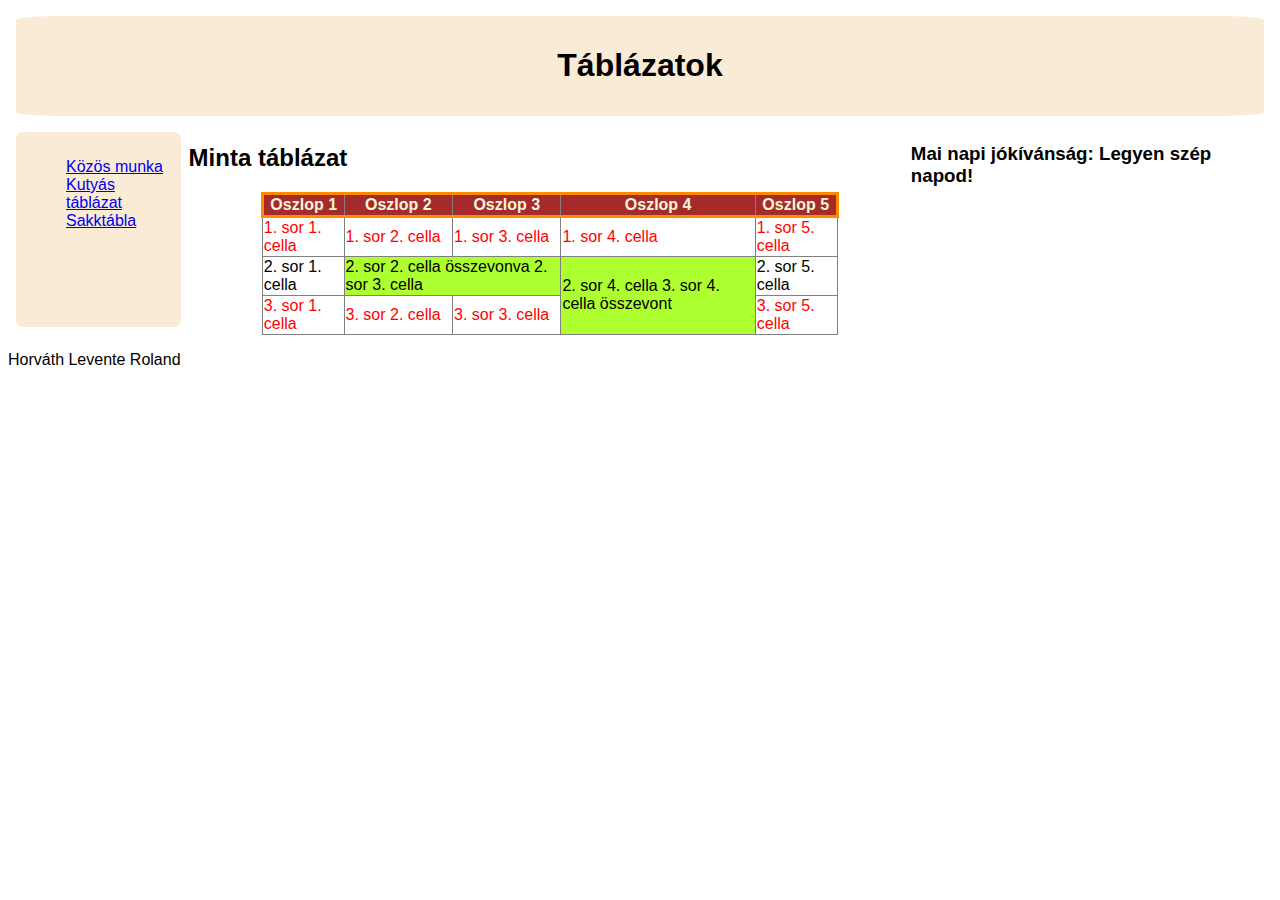
<file: index.html>
<!DOCTYPE html>
<html lang="hu">
<head>
    <meta charset="UTF-8">
    <meta name="viewport" content="width=device-width, initial-scale=1.0">
    <title>Horváth Levente Roland</title>
    <link rel="stylesheet" href="stilus.css">
    <link rel="stylesheet" href="oldalalakitas.css">
</head>
<body>
    <main>
        <header><h1>Táblázatok</h1></header>
        <nav>
            <ul>
                <li><a href="index.html">Közös munka</a></li>
                <li><a href="kutyashtml.html">Kutyás táblázat</a></li>
                <li><a href="sakk.html">Sakktábla</a></li>
            </ul>
        </nav>
        <article>
                <h2>Minta táblázat</h2>
                <div class="reszponzivtablazat">
                <table>
                    <thead>
                        <tr>
                            <th>Oszlop 1</th>
                            <th>Oszlop 2</th>
                            <th>Oszlop 3</th>
                            <th>Oszlop 4</th>
                            <th>Oszlop 5</th>
                        </tr>
                    </thead>
                    <tbody>
                        <tr>
                            <td>1. sor 1. cella</td>
                            <td>1. sor 2. cella</td>
                            <td>1. sor 3. cella</td>
                            <td>1. sor 4. cella</td>
                            <td>1. sor 5. cella</td>
                        </tr>
                        <tr>
                            <td>2. sor 1. cella</td>
                            <td colspan="2" class="osszevont">2. sor 2. cella összevonva
                            2. sor 3. cella</td>
                            <td rowspan="2" class="osszevont">2. sor 4. cella 3. sor 4. cella összevont</td>
                            <td>2. sor 5. cella</td>
                        </tr>
                        <tr>
                            <td>3. sor 1. cella</td>
                            <td>3. sor 2. cella</td>
                            <td>3. sor 3. cella</td>
                            <td>3. sor 5. cella</td>
                        </tr>
                    </tbody>

                </table>
                </div>
        </article>
        <aside>
            <h3>Mai napi jókívánság: Legyen szép napod! </h3>
        </aside>
        <footer>
            <p>Horváth Levente Roland</p>
        </footer>
    </main>
</body>
</html>
</file>
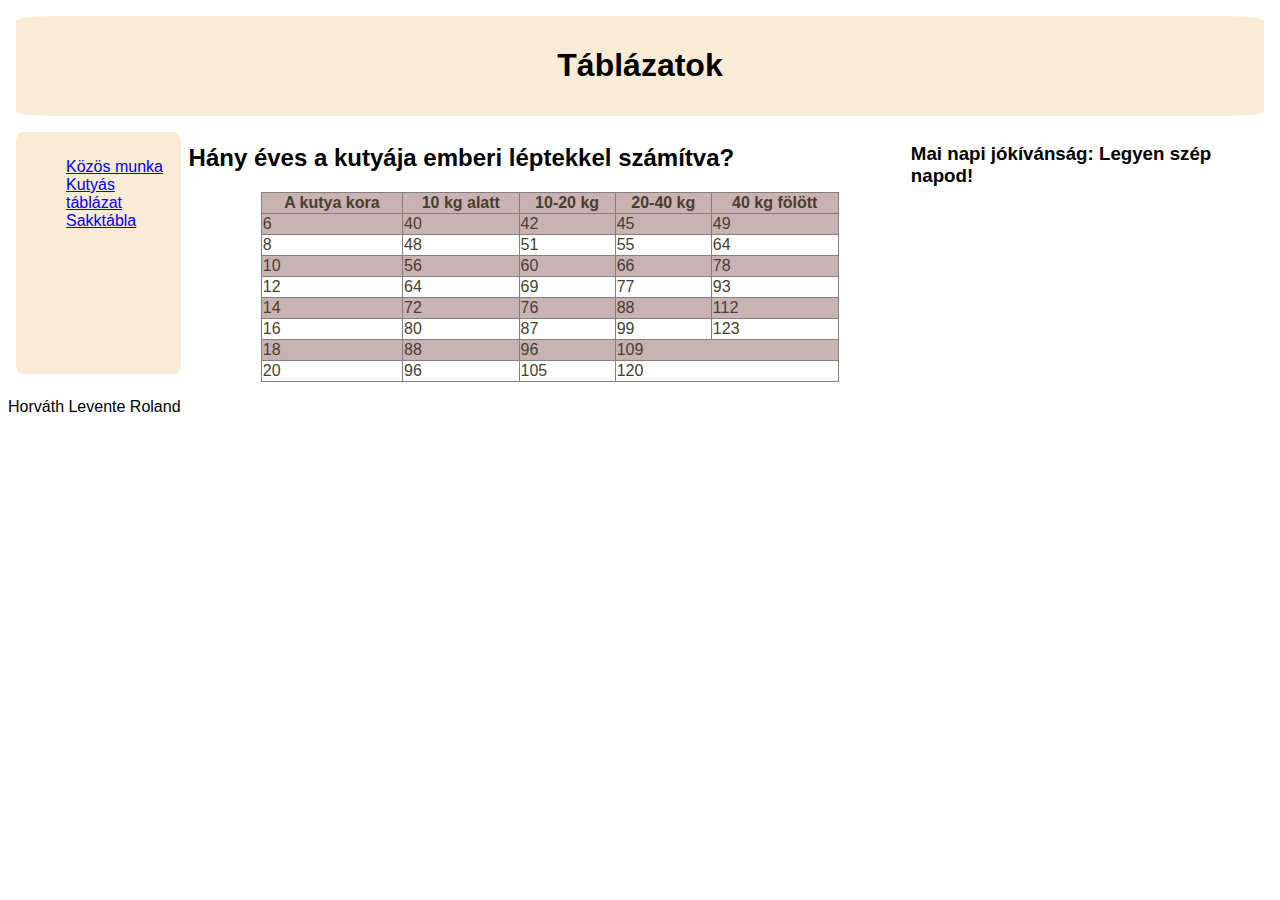
<file: kutyashtml.html>
<!DOCTYPE html>
<html lang="hu">
<head>
    <meta charset="UTF-8">
    <meta name="viewport" content="width=device-width, initial-scale=1.0">
    <title>Horváth Levente Roland</title>
    <link rel="stylesheet" href="kutyastablazat.css">
    <link rel="stylesheet" href="oldalalakitas.css">
</head>
<body>
    <main>
        <header><h1>Táblázatok</h1></header>
        <nav>
            <ul>
                <li><a href="index.html">Közös munka</a></li>
                <li><a href="kutyashtml.html">Kutyás táblázat</a></li>
                <li><a href="sakk.html">Sakktábla</a></li>
            </ul>
        </nav>
        <article>
                <h2>Hány éves a kutyája emberi léptekkel számítva?</h2>
                <div class="reszponzivtablazat">
                <table>
                    <thead>
                        <tr>
                            <th>A kutya kora</th>
                            <th>10 kg alatt</th>
                            <th>10-20 kg</th>
                            <th>20-40 kg</th>
                            <th>40 kg fölött</th>
                        </tr>
                    </thead>
                    <tbody>
                        <tr>
                            <td>6</td>
                            <td>40</td>
                            <td>42</td>
                            <td>45</td>
                            <td>49</td>
                        </tr>
                        <tr>
                            <td>8</td>
                            <td>48</td>
                            <td>51</td>
                            <td>55</td>
                            <td>64</td>
                        </tr>
                        <tr>
                            <td>10</td>
                            <td>56</td>
                            <td>60</td>
                            <td>66</td>
                            <td>78</td>
                        </tr>
                        <tr>
                            <td>12</td>
                            <td>64</td>
                            <td>69</td>
                            <td>77</td>
                            <td>93</td>
                        </tr>
                        <tr>
                            <td>14</td>
                            <td>72</td>
                            <td>76</td>
                            <td>88</td>
                            <td>112</td>
                        </tr>
                        <tr>
                            <td>16</td>
                            <td>80</td>
                            <td>87</td>
                            <td>99</td>
                            <td>123</td>
                        </tr>
                        <tr>
                            <td>18</td>
                            <td>88</td>
                            <td>96</td>
                            <td colspan="2">109</td>
                        </tr>
                        <tr>
                            <td>20</td>
                            <td>96</td>
                            <td>105</td>
                            <td colspan="2">120</td>
                        </tr>
                    </tbody>
                </table>
                </div>
        </article>
        <aside>
            <h3>Mai napi jókívánság: Legyen szép napod! </h3>
        </aside>
        <footer>
            <p>Horváth Levente Roland</p>
        </footer>
    </main>
</body>
</html>
</file>
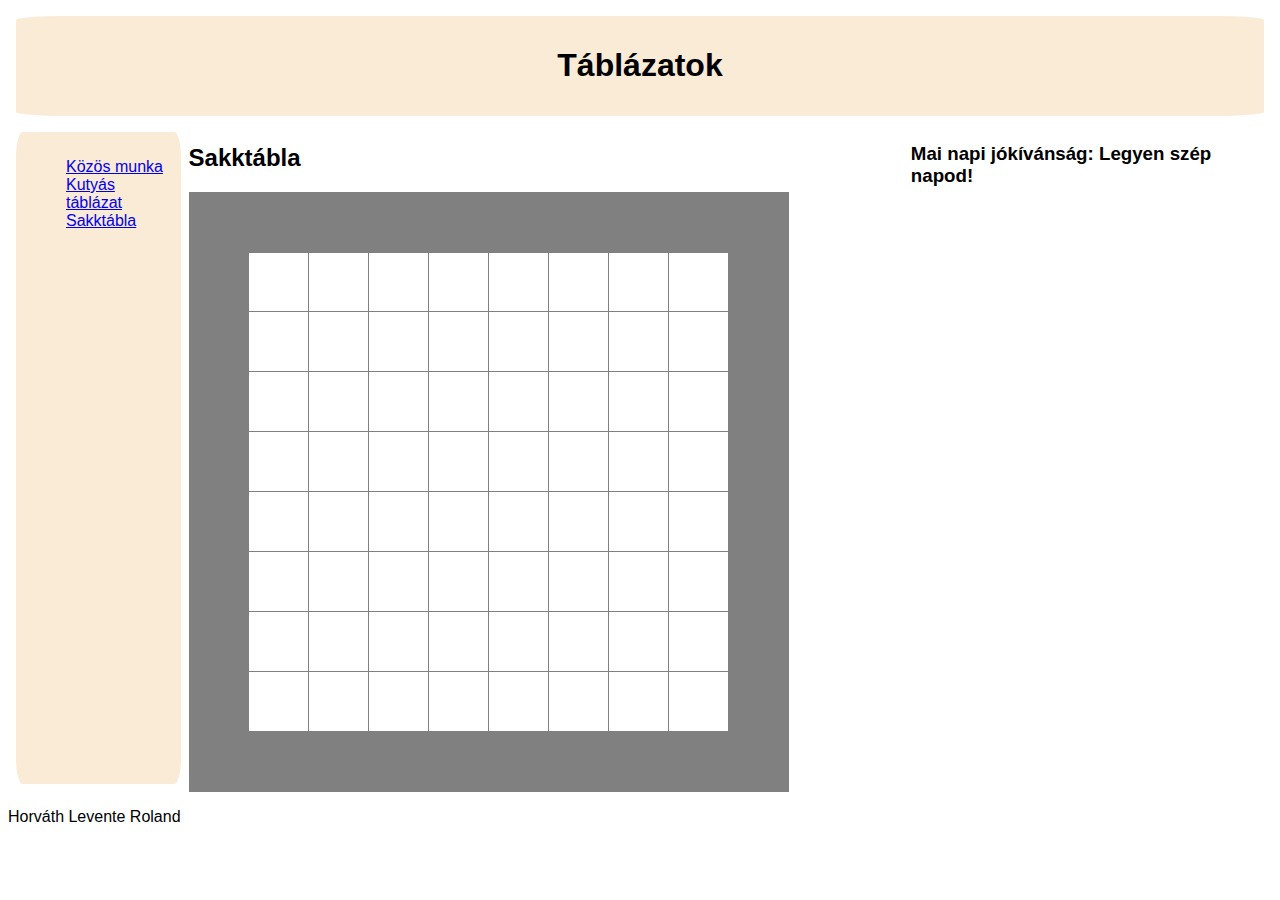
<file: sakk.html>
<!DOCTYPE html>
<html lang="hu">
<head>
    <meta charset="UTF-8">
    <meta name="viewport" content="width=device-width, initial-scale=1.0">
    <title>Horváth Levente Roland</title>
    <link rel="stylesheet" href="sakk.css">
    <link rel="stylesheet" href="oldalalakitas.css">
</head>
<body>
    <main>
        <header><h1>Táblázatok</h1></header>
        <nav>
            <ul>
                <li><a href="index.html">Közös munka</a></li>
                <li><a href="kutyashtml.html">Kutyás táblázat</a></li>
                <li><a href="sakk.html">Sakktábla</a></li>
            </ul>
        </nav>
        <article>
                <h2>Sakktábla</h2>
                <table>
                    <tr>
                        <th></th>
                        <th></th>
                        <th></th>
                        <th></th>
                        <th></th>
                        <th></th>
                        <th></th>
                        <th></th>
                        <th></th>
                        <th></th>
                    </tr>
                    <tr>
                        <th></th>
                        <td></td>
                        <td></td>
                        <td></td>
                        <td></td>
                        <td></td>
                        <td></td>
                        <td></td>
                        <td></td>
                        <th></th>
                    </tr>
                    <tr>
                        <th></th>
                        <td></td>
                        <td></td>
                        <td></td>
                        <td></td>
                        <td></td>
                        <td></td>
                        <td></td>
                        <td></td>
                        <th></th>
                    </tr>
                    <tr>
                        <th></th>
                        <td></td>
                        <td></td>
                        <td></td>
                        <td></td>
                        <td></td>
                        <td></td>
                        <td></td>
                        <td></td>
                        <th></th>
                    </tr>
                    <tr>
                        <th></th>
                        <td></td>
                        <td></td>
                        <td></td>
                        <td></td>
                        <td></td>
                        <td></td>
                        <td></td>
                        <td></td>
                        <th></th>
                    </tr>
                    <tr>
                        <th></th>
                        <td></td>
                        <td></td>
                        <td></td>
                        <td></td>
                        <td></td>
                        <td></td>
                        <td></td>
                        <td></td>
                        <th></th>
                    </tr>
                    <tr>
                        <th></th>
                        <td></td>
                        <td></td>
                        <td></td>
                        <td></td>
                        <td></td>
                        <td></td>
                        <td></td>
                        <td></td>
                        <th></th>
                    </tr>
                    <tr>
                        <th></th>
                        <td></td>
                        <td></td>
                        <td></td>
                        <td></td>
                        <td></td>
                        <td></td>
                        <td></td>
                        <td></td>
                        <th></th>
                    </tr>
                    <tr>
                        <th></th>
                        <td></td>
                        <td></td>
                        <td></td>
                        <td></td>
                        <td></td>
                        <td></td>
                        <td></td>
                        <td></td>
                        <th></th>
                    </tr>
                    <tr>
                        <th></th>
                        <th></th>
                        <th></th>
                        <th></th>
                        <th></th>
                        <th></th>
                        <th></th>
                        <th></th>
                        <th></th>
                        <th></th>
                    </tr>
                </th>
                </div>
            </table>
        </article>
        <aside>
            <h3>Mai napi jókívánság: Legyen szép napod! </h3>
        </aside>
        <footer>
            <p>Horváth Levente Roland</p>
        </footer>
    </main>
</body>
</html>
</file>
<file: stilus.css>
table, td, th {
    border:1px, solid gray; /*border(keret)*/
    border-collapse: collapse; /*cellák közti rések eltűntetése*/
}
table{
    width:80%; /*Szélessége (táblázat)*/
    margin: auto; /*Középre igazítás*/
}
table>thead>tr{
    border:3px, solid darkorange;
}
th{ /*fejléc formázása (táblázat)*/
    background-color: brown;
    color: beige; 
}
tr:nth-child(odd)/*minden páratlan sor színezése*/{
    color:red
}
.osszevont{
    background-color: greenyellow; /*összevont cella*/
}
.reszponzivtablazat/*scrollozható táblázat*/{
    width: 100%;
    overflow-x: scroll;
}
</file>
<file: oldalalakitas.css>
/* tt készítsd el a táblán látható mintának megfelelően az oldalt.

töréspont 700px-nél, a navigác article fólé kerüljön és az aside az article alá*/

/* A menüpontok ne legyenek aláhúzva, ne legyen felsorolás, ha fölé viszem az egeret, akkor változzon a háttérszíne (li) */
/* Hozd létre azokat a html-ket, amiket a menüben leírtuk és készítsd el a mintákat a megfelelő táblázatot az article tagbe!
Új táblázatformázás css kell bele, de ugyanaz az oldalalakítás!*/




main {
  display: grid;
  grid-template-columns: 1fr 4fr 2fr;
  grid-template-areas:
    "h h h"
    "n a as"
    "f f f";
    font-family: Arial, Helvetica, sans-serif;
}
header {
  grid-area: h;
  padding:10px;
  background-color:antiquewhite;
  text-align: center;
  margin: 8px;
  border-radius:4%;
}
nav {
  grid-area: n;
  padding:10px;
  background-color:antiquewhite;
  margin: 8px;
  border-radius: 4%;
}
article {
  grid-area: a;
}
aside {
  grid-area: as;
}
footer {
  grid-area: f;
}
li {
  list-style: none;
  padding: 0%;
}
@media screen and (max-width: 700px) {
  main {
    display: grid;
    grid-template-columns: 1fr;
    grid-template-areas:
      "h "
      "n"
      "a"
      "as"
      "f";
  }
  ul{
    display:grid;
    grid-template-columns: 1fr 1fr 1fr;
  }
}
</file>
<file: kutyastablazat.css>
table, td, th {
    border:1px, solid gray; 
    border-collapse: collapse; 
}
table{
    width:80%;
    margin:auto;
    color:rgb(73, 62, 48)
}

tr:nth-child(odd){
    background-color: rgba(153, 113, 113, 0.541);
}
</file>
<file: sakk.css>
table, td, th {
    border:1px, solid gray; /*border(keret)*/
    border-collapse: collapse; /*cellák közti rések eltűntetése*/
}
table{
    width:600px;
    height: 600px;
    
}
th{
    background-color: grey;
}
tr:nth-child(odd)td:nth-child(even){
    color:red
}
</file>
